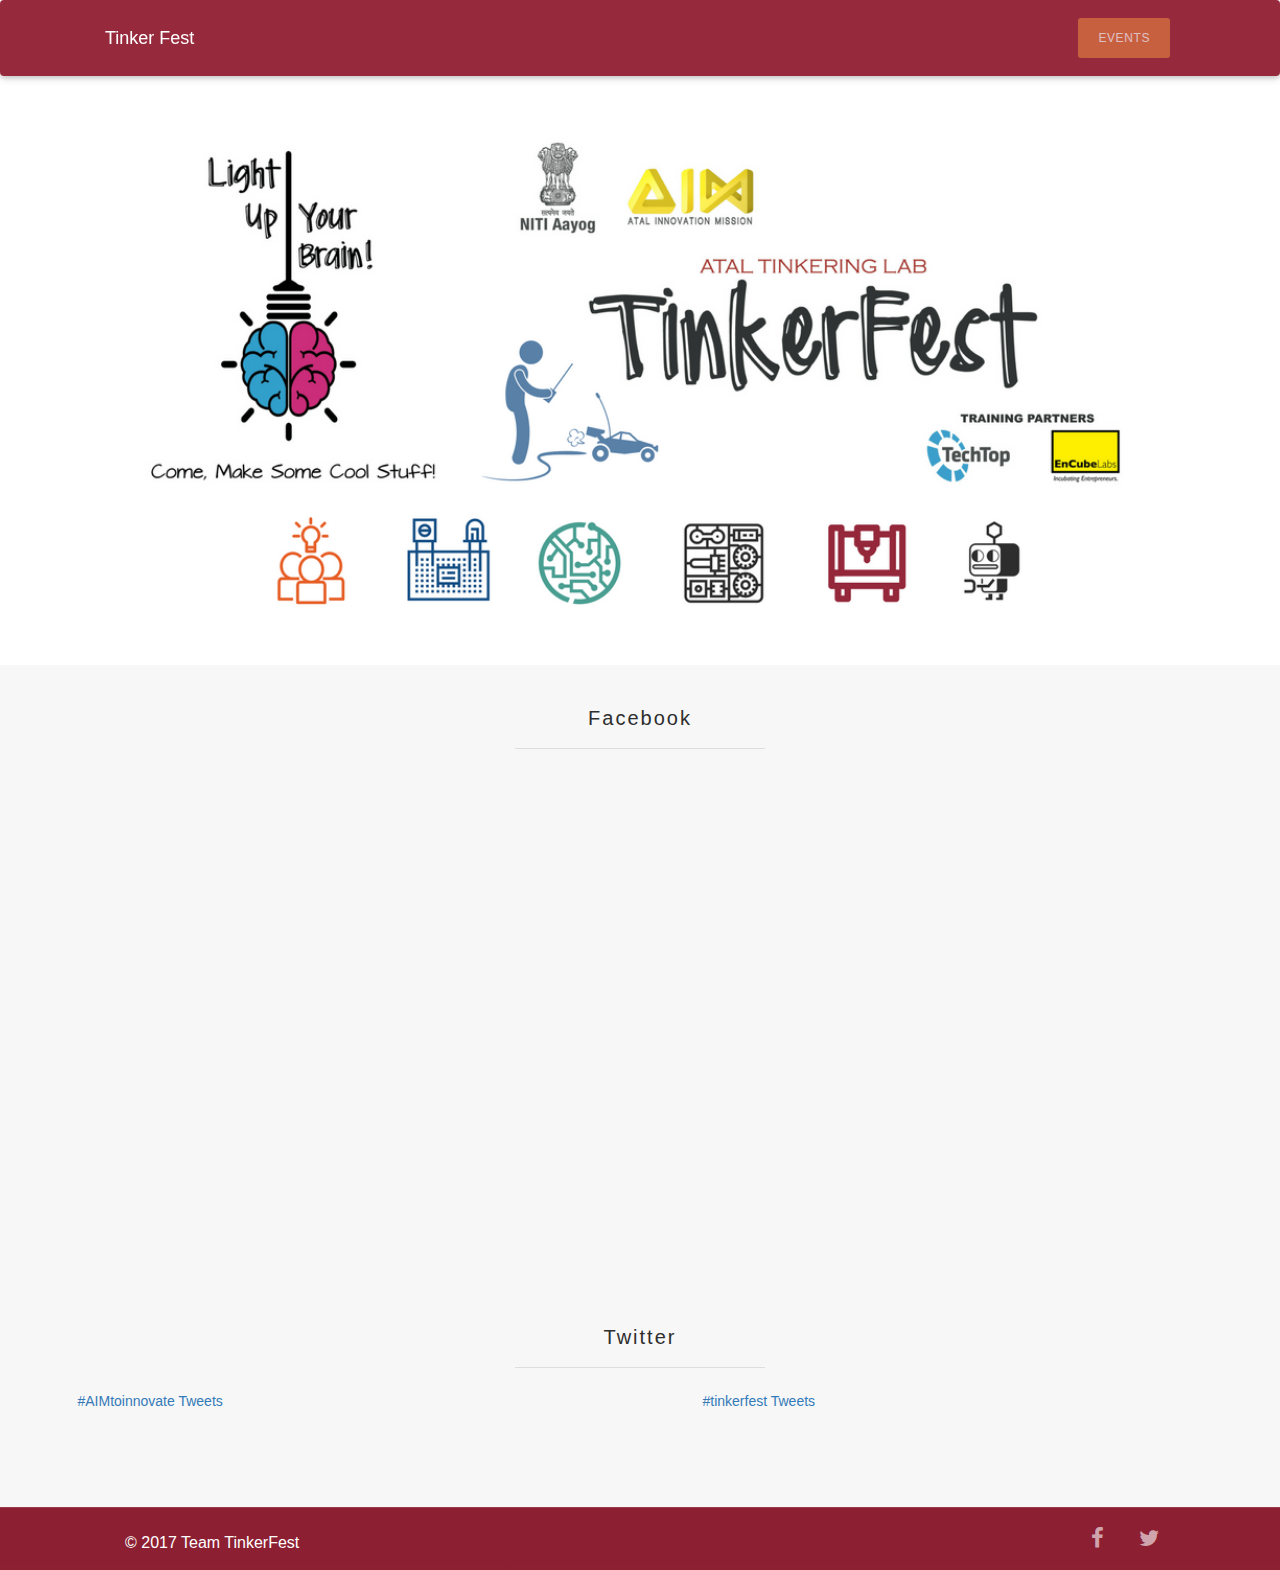
<file: index.html>
<!DOCTYPE html>
<html>

<head>
    <meta charset="utf-8">
    <title>Tinker Fest</title>
    <meta content="width=device-width, initial-scale=1" name="viewport">
    <meta content="Webflow" name="generator">
    <link rel="icon" href="image/favicon.ico" type="image/gif">
    <link rel="stylesheet" type="text/css" href="https://maxcdn.bootstrapcdn.com/bootstrap/3.3.7/css/bootstrap.min.css">
    <link rel="stylesheet" href="./css/tinkerfest.css" type="text/css">
    <link rel="stylesheet" type="text/css" href="https://maxcdn.bootstrapcdn.com/font-awesome/4.7.0/css/font-awesome.min.css">
</head>

<body>
    <div>
        <div class="navbar w-nav show-z-depth-1" data-animation="over-right" data-collapse="tiny" data-duration="400" data-ix="navbar">
            <div class="container">
                <div class="navbar-header">
                  <!-- <a type="button" class="navbar-toggle  w-nav-link hideOnMobile button w-button shake-me white-font m-5" data-toggle="collapse" href="/delhi" target="_blank">Register</a> -->
                  <a class="navbar-brand white-font">Tinker Fest</a>
                </div>

                <!-- Collect the nav links, forms, and other content for toggling -->
                <div class="collapse navbar-collapse" id="bs-example-navbar-collapse-1">
                  <div class="nav navbar-nav navbar-right">
                    <a class="nav-link w-nav-link button w-button shake-me white-font m-5 hideOnDesktop" href="/events" target="_blank">Events</a>
                  </div>
                </div>
            </div>
        </div>
        <div class="hero-section">
            <div class="hero-content container">
                <img src="./image/header.png" style="width: 1078px" class="img-responsive m-t-30">
            </div>
        </div>
        <div class="bottom-padding main-section" id="posts">
            <div class="container-fluid">
                <div class="section-heading">
                    <h2 class="section-title">Facebook</h2>
                    <div class="med-divider"></div>
                </div>
                <div class="w-dyn-list">
                    <div class="w-clearfix w-dyn-items w-row">
                        <div class="featuredthumbnail w-col w-col-4 w-dyn-item">
                            <a class="featured-wrapper w-inline-block" align="center">
                                <iframe src="https://www.facebook.com/plugins/page.php?href=https%3A%2F%2Fwww.facebook.com%2FNITIAayog%2F&tabs=timeline&width=350&height=500&small_header=false&adapt_container_width=true&hide_cover=false&show_facepile=true&appId=124569208145013" width="350" height="500" style="border:none;" scrolling="no" frameborder="0" allowTransparency="true"></iframe>
                            </a>
                        </div>
                        <div class="featuredthumbnail w-col w-col-4 w-dyn-item">
                            <a class="featured-wrapper w-inline-block" align="center">
                                <iframe src="https://www.facebook.com/plugins/page.php?href=https%3A%2F%2Fwww.facebook.com%2Ftechtopindia%2F&tabs=timeline&width=350&height=500&small_header=false&adapt_container_width=true&hide_cover=false&show_facepile=true&appId=124569208145013" width="350" height="500" style="border:none;" scrolling="no" frameborder="0" allowTransparency="true"></iframe>
                            </a>
                        </div>
                        <div class="featuredthumbnail w-col w-col-4 w-dyn-item">
                            <a class="featured-wrapper w-inline-block" align="center">
                                <iframe src="https://www.facebook.com/plugins/page.php?href=https%3A%2F%2Fwww.facebook.com%2FEnCubeLab%2F&tabs=timeline&width=350&height=500&small_header=false&adapt_container_width=true&hide_cover=false&show_facepile=true&appId=124569208145013" width="350" height="500" style="border:none;" scrolling="no" frameborder="0" allowTransparency="true"></iframe>
                            </a>
                        </div>
                    </div>
                </div>
            </div>
            <div class="container-fluid">
                <div class="section-heading">
                    <h2 class="section-title">Twitter</h2>
                    <div class="med-divider"></div>
                </div>
                <div class="w-dyn-list">
                    <div class="w-clearfix w-dyn-items w-row">
                        <div class="featuredthumbnail w-col w-col-6 w-dyn-item p-lr-5p">
                            <a class="featured-wrapper w-inline-block" align="center" data-ix="featured-wrapper" href="http://template-escape.webflow.io/blog/from-top-down">
                                <a class="twitter-timeline"  href="https://twitter.com/hashtag/AIMtoinnovate" data-widget-id="883616035626139648">#AIMtoinnovate Tweets</a>
                                <script>!function(d,s,id){var js,fjs=d.getElementsByTagName(s)[0],p=/^http:/.test(d.location)?'http':'https';if(!d.getElementById(id)){js=d.createElement(s);js.id=id;js.src=p+"://platform.twitter.com/widgets.js";fjs.parentNode.insertBefore(js,fjs);}}(document,"script","twitter-wjs");</script>
          
                            </a>
                        </div>
                        <div class="featuredthumbnail w-col w-col-6 w-dyn-item p-lr-5p">
                            <a class="featured-wrapper w-inline-block" align="center" data-ix="featured-wrapper" href="http://template-escape.webflow.io/blog/from-top-down">
                                <a class="twitter-timeline"  href="https://twitter.com/hashtag/tinkerfest" data-widget-id="883783010553823232">#tinkerfest Tweets</a>
                                <script>!function(d,s,id){var js,fjs=d.getElementsByTagName(s)[0],p=/^http:/.test(d.location)?'http':'https';if(!d.getElementById(id)){js=d.createElement(s);js.id=id;js.src=p+"://platform.twitter.com/widgets.js";fjs.parentNode.insertBefore(js,fjs);}}(document,"script","twitter-wjs");</script>
          
                            </a>
                        </div>
                    </div>
                </div>
            </div>
        </div>
        <div class="dark main-section">
            <div class="footer-section">
                <div class="container">
                    <div class="w-row">
                        <div class="w-col w-col-4 w-col-small-4">
                            <a class="footer-logo w-inline-block">
                                © 2017 Team TinkerFest
                            </a>
                        </div>
                        <div class="footer-links w-col w-col-8 w-col-small-8">
                        <ul class="list-inline text-center fl-r">
                            <li>
                                <a class="footer-link" href="https://www.facebook.com/techtopindia" target="_blank">
                                    <i class="fa fa-facebook" aria-hidden="true"></i>
                                </a>
                            </li>
                            <li>
                                <a class="footer-link" href="https://twitter.com/techtopindia" target="_blank">
                                    <i class="fa fa-twitter" aria-hidden="true"></i>
                                </a>
                            </li>
                        </ul>
                        </div>
                    </div>
                </div>
            </div>
        </div>
    </div>
    <script src="https://cdnjs.cloudflare.com/ajax/libs/jquery/3.2.1/jquery.min.js" type="text/javascript"></script>
    <script>
	  (function(i,s,o,g,r,a,m){i['GoogleAnalyticsObject']=r;i[r]=i[r]||function(){
	  (i[r].q=i[r].q||[]).push(arguments)},i[r].l=1*new Date();a=s.createElement(o),
	  m=s.getElementsByTagName(o)[0];a.async=1;a.src=g;m.parentNode.insertBefore(a,m)
	  })(window,document,'script','https://www.google-analytics.com/analytics.js','ga');

	  ga('create', 'UA-102346223-1', 'auto');
	  ga('send', 'pageview');

	</script>
</body>

</html>
</file>
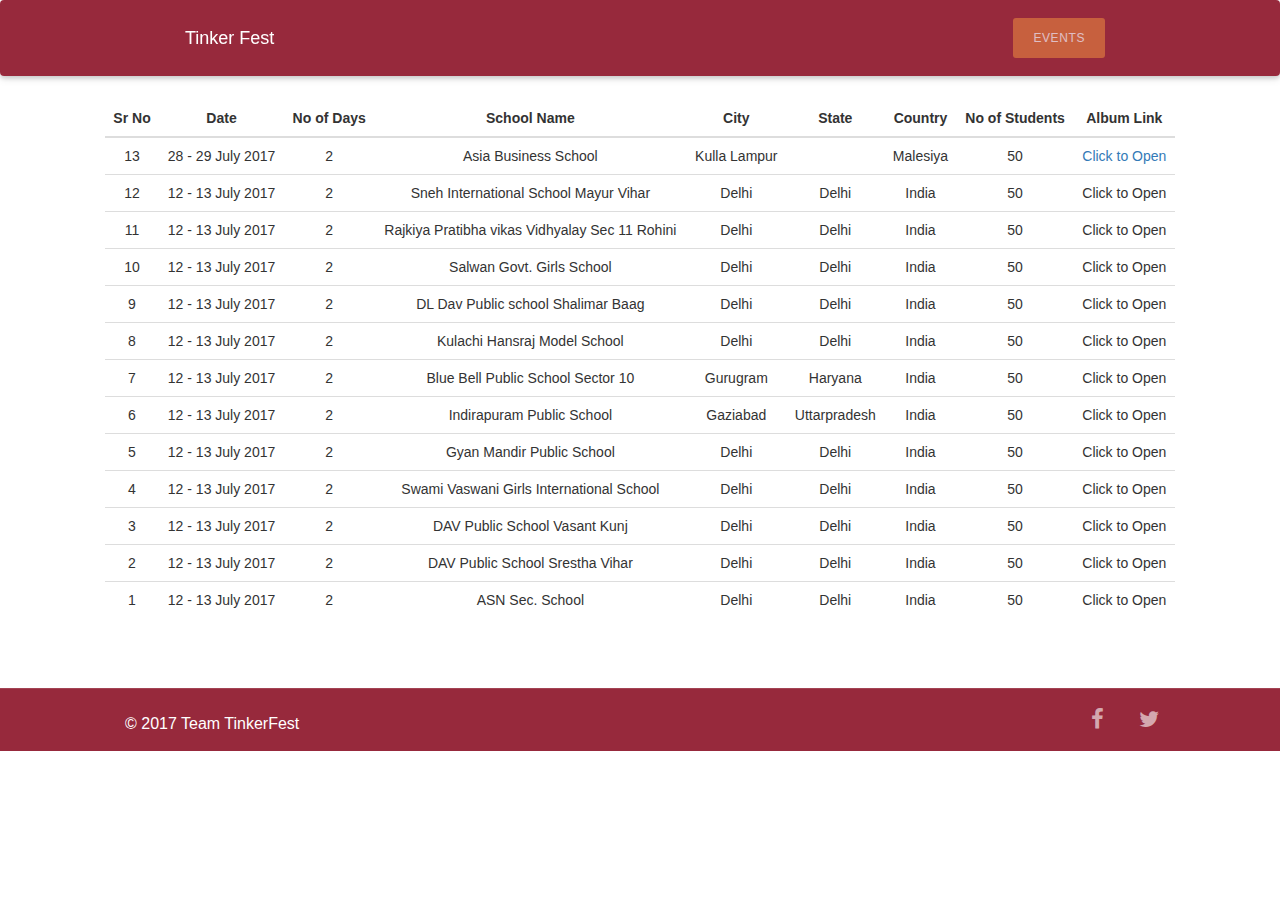
<file: events.html>
<!DOCTYPE html>
<html>

<head>
    <meta charset="utf-8">
    <title>Events | Tinker Fest</title>
    <meta content="width=device-width, initial-scale=1" name="viewport">
    <meta content="Webflow" name="generator">
    <link rel="icon" href="image/favicon.ico" type="image/gif">
    <link rel="stylesheet" type="text/css" href="https://maxcdn.bootstrapcdn.com/bootstrap/3.3.7/css/bootstrap.min.css">
    <link rel="stylesheet" href="./css/tinkerfest.css" type="text/css">
    <link rel="stylesheet" type="text/css" href="https://maxcdn.bootstrapcdn.com/font-awesome/4.7.0/css/font-awesome.min.css">
</head>

<body>
        <div class="navbar w-nav show-z-depth-1" data-animation="over-right" data-collapse="tiny" data-duration="400" data-ix="navbar">
            <div class="w-container">
                <div class="navbar-header">
                  <!-- <a type="button" class="navbar-toggle  w-nav-link hideOnMobile button w-button shake-me white-font m-5" data-toggle="collapse" href="/delhi" target="_blank">Register</a> -->
                  <a class="navbar-brand white-font">Tinker Fest</a>
                </div>

                <!-- Collect the nav links, forms, and other content for toggling -->
                <div class="collapse navbar-collapse" id="bs-example-navbar-collapse-1">
                  <div class="nav navbar-nav navbar-right">
                    <a class="nav-link w-nav-link button w-button shake-me white-font m-5 hideOnDesktop" href="/events" target="_blank">Events</a>
                  </div>
                </div>
            </div>
        </div>
        
        <div class="container" style="margin-top: 100px; margin-bottom: 50px;">
            <table class="table table-responsive">
                <thead>
                    <tr>
                        <th>Sr No</th>
                        <th>Date</th>
                        <th>No of Days</th>
                        <th>School Name</th>
                        <th>City</th>
                        <th>State</th>
                        <th>Country</th>
                        <th>No of Students</th>
                        <th>Album Link</th>
                    </tr>
                </thead>
                <tbody>
                    <tr>
                        <td>13</td>
                        <td>28 - 29 July 2017</td>
                        <td>2</td>
                        <td>Asia Business School</td>
                        <td>Kulla Lampur</td>
                        <td></td>
                        <td>Malesiya</td>
                        <td>50</td>
                        <td><a href="https://photos.app.goo.gl/aP3a15piUwX2hMBv1">Click to Open</a></td>
                    </tr>
                    <tr>
                        <td>12</td>
                        <td>12 - 13 July 2017</td>
                        <td>2</td>
                        <td>Sneh International School Mayur Vihar</td>
                        <td>Delhi</td>
                        <td>Delhi</td>
                        <td>India</td>
                        <td>50</td>
                        <td>Click to Open</td>
                    </tr>
                    <tr>
                        <td>11</td>
                        <td>12 - 13 July 2017</td>
                        <td>2</td>
                        <td>Rajkiya Pratibha vikas Vidhyalay Sec 11 Rohini</td>
                        <td>Delhi</td>
                        <td>Delhi</td>
                        <td>India</td>
                        <td>50</td>
                        <td>Click to Open</td>
                    </tr>
                    <tr>
                        <td>10</td>
                        <td>12 - 13 July 2017</td>
                        <td>2</td>
                        <td>Salwan Govt. Girls School</td>
                        <td>Delhi</td>
                        <td>Delhi</td>
                        <td>India</td>
                        <td>50</td>
                        <td>Click to Open</td>
                    </tr>
                    <tr>
                        <td>9</td>
                        <td>12 - 13 July 2017</td>
                        <td>2</td>
                        <td>DL Dav Public school Shalimar Baag</td>
                        <td>Delhi</td>
                        <td>Delhi</td>
                        <td>India</td>
                        <td>50</td>
                        <td>Click to Open</td>
                    </tr>
                    <tr>
                        <td>8</td>
                        <td>12 - 13 July 2017</td>
                        <td>2</td>
                        <td>Kulachi Hansraj Model School</td>
                        <td>Delhi</td>
                        <td>Delhi</td>
                        <td>India</td>
                        <td>50</td>
                        <td>Click to Open</td>
                    </tr>
                    <tr>
                        <td>7</td>
                        <td>12 - 13 July 2017</td>
                        <td>2</td>
                        <td>Blue Bell Public School Sector 10</td>
                        <td>Gurugram</td>
                        <td>Haryana</td>
                        <td>India</td>
                        <td>50</td>
                        <td>Click to Open</td>
                    </tr>
                    <tr>
                        <td>6</td>
                        <td>12 - 13 July 2017</td>
                        <td>2</td>
                        <td>Indirapuram Public School</td>
                        <td>Gaziabad</td>
                        <td>Uttarpradesh</td>
                        <td>India</td>
                        <td>50</td>
                        <td>Click to Open</td>
                    </tr>
                    <tr>
                        <td>5</td>
                        <td>12 - 13 July 2017</td>
                        <td>2</td>
                        <td>Gyan Mandir Public School</td>
                        <td>Delhi</td>
                        <td>Delhi</td>
                        <td>India</td>
                        <td>50</td>
                        <td>Click to Open</td>
                    </tr>
                    <tr>
                        <td>4</td>
                        <td>12 - 13 July 2017</td>
                        <td>2</td>
                        <td>Swami Vaswani Girls International School</td>
                        <td>Delhi</td>
                        <td>Delhi</td>
                        <td>India</td>
                        <td>50</td>
                        <td>Click to Open</td>
                    </tr>
                    <tr>
                        <td>3</td>
                        <td>12 - 13 July 2017</td>
                        <td>2</td>
                        <td>DAV Public School Vasant Kunj</td>
                        <td>Delhi</td>
                        <td>Delhi</td>
                        <td>India</td>
                        <td>50</td>
                        <td>Click to Open</td>
                    </tr>
                    <tr>
                        <td>2</td>
                        <td>12 - 13 July 2017</td>
                        <td>2</td>
                        <td>DAV Public School Srestha Vihar</td>
                        <td>Delhi</td>
                        <td>Delhi</td>
                        <td>India</td>
                        <td>50</td>
                        <td>Click to Open</td>
                    </tr>
                    <tr>
                        <td>1</td>
                        <td>12 - 13 July 2017</td>
                        <td>2</td>
                        <td>ASN Sec. School</td>
                        <td>Delhi</td>
                        <td>Delhi</td>
                        <td>India</td>
                        <td>50</td>
                        <td>Click to Open</td>
                    </tr>
                </tbody>
            </table>
        </div>

        
            <div class="footer-section">
                <div class="container">
                    <div class="w-row">
                        <div class="w-col w-col-4 w-col-small-4">
                            <a class="footer-logo w-inline-block">
                                © 2017 Team TinkerFest
                            </a>
                        </div>
                        <div class="footer-links w-col w-col-8 w-col-small-8">
                        <ul class="list-inline text-center fl-r">
                            <li>
                                <a class="footer-link" href="https://www.facebook.com/techtopindia" target="_blank">
                                    <i class="fa fa-facebook" aria-hidden="true"></i>
                                </a>
                            </li>
                            <li>
                                <a class="footer-link" href="https://twitter.com/techtopindia" target="_blank">
                                    <i class="fa fa-twitter" aria-hidden="true"></i>
                                </a>
                            </li>
                        </ul>
                        </div>
                    </div>
                </div>
            </div>
        
           
    <script src="https://cdnjs.cloudflare.com/ajax/libs/jquery/3.2.1/jquery.min.js" type="text/javascript"></script>
    <script>
	  (function(i,s,o,g,r,a,m){i['GoogleAnalyticsObject']=r;i[r]=i[r]||function(){
	  (i[r].q=i[r].q||[]).push(arguments)},i[r].l=1*new Date();a=s.createElement(o),
	  m=s.getElementsByTagName(o)[0];a.async=1;a.src=g;m.parentNode.insertBefore(a,m)
	  })(window,document,'script','https://www.google-analytics.com/analytics.js','ga');
	  ga('create', 'UA-102346223-1', 'auto');
	  ga('send', 'pageview');
	</script>
</body>

</html>
</file>
<file: css/tinkerfest.css>
/* Generated on: Mon Sep 12 2016 07:03:31 GMT+0000 (UTC) */
/* ==========================================================================
   normalize.css v3.0.3 | MIT License | github.com/necolas/normalize.css 
   ========================================================================== */
/*! normalize.css v3.0.3 | MIT License | github.com/necolas/normalize.css */html{font-family:sans-serif;-ms-text-size-adjust:100%;-webkit-text-size-adjust:100%}body{margin:0}article,aside,details,figcaption,figure,footer,header,hgroup,main,menu,nav,section,summary{display:block}audio,canvas,progress,video{display:inline-block;vertical-align:baseline}audio:not([controls]){display:none;height:0}[hidden],template{display:none}a{background-color:transparent}a:active,a:hover{outline:0}abbr[title]{border-bottom:1px dotted}b,strong{font-weight:bold}dfn{font-style:italic}h1{font-size:2em;margin:.67em 0}mark{background:#ff0;color:#000}small{font-size:80%}sub,sup{font-size:75%;line-height:0;position:relative;vertical-align:baseline}sup{top:-0.5em}sub{bottom:-0.25em}img{border:0}svg:not(:root){overflow:hidden}figure{margin:1em 40px}hr{box-sizing:content-box;height:0}pre{overflow:auto}code,kbd,pre,samp{font-family:monospace,monospace;font-size:1em}button,input,optgroup,select,textarea{color:inherit;font:inherit;margin:0}button{overflow:visible}button,select{text-transform:none}button,html input[type="button"],input[type="reset"]{-webkit-appearance:button;cursor:pointer}button[disabled],html input[disabled]{cursor:default}button::-moz-focus-inner,input::-moz-focus-inner{border:0;padding:0}input{line-height:normal}input[type="checkbox"],input[type="radio"]{box-sizing:border-box;padding:0}input[type="number"]::-webkit-inner-spin-button,input[type="number"]::-webkit-outer-spin-button{height:auto}input[type="search"]{-webkit-appearance:textfield;box-sizing:content-box}input[type="search"]::-webkit-search-cancel-button,input[type="search"]::-webkit-search-decoration{-webkit-appearance:none}fieldset{border:1px solid #c0c0c0;margin:0 2px;padding:.35em .625em .75em}legend{border:0;padding:0}textarea{overflow:auto}optgroup{font-weight:bold}table{border-collapse:collapse;border-spacing:0}td,th{padding:0}

/* ==========================================================================
   Start of base Webflow CSS - If you're looking for some ultra-clean CSS, skip the boilerplate and see the unminified code below.
   ========================================================================== */
@font-face{font-family:'webflow-icons';src:url([data-uri]) format('truetype'),url([data-uri]) format('woff');font-weight:normal;font-style:normal}[class^="w-icon-"],[class*=" w-icon-"]{font-family:'webflow-icons';speak:none;font-style:normal;font-weight:normal;font-variant:normal;text-transform:none;line-height:1;-webkit-font-smoothing:antialiased;-moz-osx-font-smoothing:grayscale}.w-icon-slider-right:before{content:"\e600"}.w-icon-slider-left:before{content:"\e601"}.w-icon-nav-menu:before{content:"\e602"}.w-icon-arrow-down:before,.w-icon-dropdown-toggle:before{content:"\e603"}*{-webkit-box-sizing:border-box;-moz-box-sizing:border-box;box-sizing:border-box}html{height:100%}body{margin:0;background-color:#fff;font-family:Arial,sans-serif;font-size:14px;line-height:20px;color:#333}img{max-width:100%;vertical-align:middle;display:inline-block}html.w-mod-touch *{background-attachment:scroll !important}.w-block{display:block}.w-inline-block{max-width:100%;display:inline-block}.w-clearfix:before,.w-clearfix:after{content:" ";display:table}.w-clearfix:after{clear:both}.w-preserve-3d{transform-style:preserve-3d}.w-hidden{display:none}.w-button{display:inline-block;padding:9px 15px;background-color:#3898EC;color:white;border:0;line-height:inherit;text-decoration:none;cursor:pointer;border-radius:0}input.w-button{-webkit-appearance:button}html[data-w-dynpage] [data-w-cloak]{color:transparent !important}h1,h2,h3,h4,h5,h6{font-weight:bold;margin-bottom:10px}h1{font-size:38px;line-height:44px;margin-top:20px}h2{font-size:32px;line-height:36px;margin-top:20px}h3{font-size:24px;line-height:30px;margin-top:20px}h4{font-size:18px;line-height:24px;margin-top:10px}h5{font-size:14px;line-height:20px;margin-top:10px}h6{font-size:12px;line-height:18px;margin-top:10px}p{margin-top:0;margin-bottom:10px}a:focus{outline:0}blockquote{margin:0 0 10px 0;padding:10px 20px;border-left:5px solid #E2E2E2;font-size:18px;line-height:22px}figure{margin:0;margin-bottom:10px}figcaption{margin-top:5px;text-align:center}ul,ol{margin-top:0;margin-bottom:10px;padding-left:40px}.w-list-unstyled{padding-left:0;list-style:none}.w-embed:before,.w-embed:after{content:" ";display:table}.w-embed:after{clear:both}.w-video{width:100%;position:relative;padding:0}.w-video iframe,.w-video object,.w-video embed{position:absolute;top:0;left:0;width:100%;height:100%}fieldset{padding:0;margin:0;border:0}button,html input[type="button"],input[type="reset"]{border:0;cursor:pointer;-webkit-appearance:button}.w-form{margin:0 0 15px}.w-form-done{display:none;padding:20px;text-align:center;background-color:#dddddd}.w-form-fail{display:none;margin-top:10px;padding:10px;background-color:#ffdede}label{display:block;margin-bottom:5px;font-weight:bold}.w-input,.w-select{display:block;width:100%;height:38px;padding:8px 12px;margin-bottom:10px;font-size:14px;line-height:1.42857143;color:#333333;vertical-align:middle;background-color:#ffffff;border:1px solid #cccccc}.w-input:-moz-placeholder,.w-select:-moz-placeholder{color:#999}.w-input::-moz-placeholder,.w-select::-moz-placeholder{color:#999;opacity:1}.w-input:-ms-input-placeholder,.w-select:-ms-input-placeholder{color:#999}.w-input::-webkit-input-placeholder,.w-select::-webkit-input-placeholder{color:#999}.w-input:focus,.w-select:focus{border-color:#3898EC;outline:0}.w-input[disabled],.w-select[disabled],.w-input[readonly],.w-select[readonly],fieldset[disabled] .w-input,fieldset[disabled] .w-select{cursor:not-allowed;background-color:#eeeeee}textarea.w-input,textarea.w-select{height:auto}.w-select{background-image:-webkit-linear-gradient(white 0, #f3f3f3 100%);background-image:linear-gradient(white 0, #f3f3f3 100%)}.w-select[multiple]{height:auto}.w-form-label{display:inline-block;cursor:pointer;font-weight:normal;margin-bottom:0}.w-checkbox,.w-radio{display:block;margin-bottom:5px;padding-left:20px}.w-checkbox:before,.w-radio:before,.w-checkbox:after,.w-radio:after{content:" ";display:table}.w-checkbox:after,.w-radio:after{clear:both}.w-checkbox-input,.w-radio-input{margin:4px 0 0;margin-top:1px \9;line-height:normal;float:left;margin-left:-20px}.w-radio-input{margin-top:3px}.w-container{margin-left:auto;margin-right:auto;max-width:940px}.w-container:before,.w-container:after{content:" ";display:table}.w-container:after{clear:both}.w-container .w-row{margin-left:-10px;margin-right:-10px}.w-row:before,.w-row:after{content:" ";display:table}.w-row:after{clear:both}.w-row .w-row{margin-left:0;margin-right:0}.w-col{position:relative;float:left;width:100%;min-height:1px;padding-left:10px;padding-right:10px}.w-col .w-col{padding-left:0;padding-right:0}.w-col-1{width:8.33333333%}.w-col-2{width:16.66666667%}.w-col-3{width:25%}.w-col-4{width:33.33333333%}.w-col-5{width:41.66666667%}.w-col-6{width:50%}.w-col-7{width:58.33333333%}.w-col-8{width:66.66666667%}.w-col-9{width:75%}.w-col-10{width:83.33333333%}.w-col-11{width:91.66666667%}.w-col-12{width:100%}.w-hidden-main{display:none !important}@media screen and (max-width:991px){.w-container{max-width:728px}.w-hidden-main{display:inherit !important}.w-hidden-medium{display:none !important}.w-col-medium-1{width:8.33333333%}.w-col-medium-2{width:16.66666667%}.w-col-medium-3{width:25%}.w-col-medium-4{width:33.33333333%}.w-col-medium-5{width:41.66666667%}.w-col-medium-6{width:50%}.w-col-medium-7{width:58.33333333%}.w-col-medium-8{width:66.66666667%}.w-col-medium-9{width:75%}.w-col-medium-10{width:83.33333333%}.w-col-medium-11{width:91.66666667%}.w-col-medium-12{width:100%}.w-col-stack{width:100%;left:auto;right:auto}}@media screen and (max-width:767px){.w-hidden-main{display:inherit !important}.w-hidden-medium{display:inherit !important}.w-hidden-small{display:none !important}.w-row,.w-container .w-row{margin-left:0;margin-right:0}.w-col{width:100%;left:auto;right:auto}.w-col-small-1{width:8.33333333%}.w-col-small-2{width:16.66666667%}.w-col-small-3{width:25%}.w-col-small-4{width:33.33333333%}.w-col-small-5{width:41.66666667%}.w-col-small-6{width:50%}.w-col-small-7{width:58.33333333%}.w-col-small-8{width:66.66666667%}.w-col-small-9{width:75%}.w-col-small-10{width:83.33333333%}.w-col-small-11{width:91.66666667%}.w-col-small-12{width:100%}}@media screen and (max-width:479px){.w-container{max-width:none}.w-hidden-main{display:inherit !important}.w-hidden-medium{display:inherit !important}.w-hidden-small{display:inherit !important}.w-hidden-tiny{display:none !important}.w-col{width:100%}.w-col-tiny-1{width:8.33333333%}.w-col-tiny-2{width:16.66666667%}.w-col-tiny-3{width:25%}.w-col-tiny-4{width:33.33333333%}.w-col-tiny-5{width:41.66666667%}.w-col-tiny-6{width:50%}.w-col-tiny-7{width:58.33333333%}.w-col-tiny-8{width:66.66666667%}.w-col-tiny-9{width:75%}.w-col-tiny-10{width:83.33333333%}.w-col-tiny-11{width:91.66666667%}.w-col-tiny-12{width:100%}}.w-widget{position:relative}.w-widget-map{width:100%;height:400px}.w-widget-map label{width:auto;display:inline}.w-widget-map img{max-width:inherit}.w-widget-map .gm-style-iw{width:90% !important;height:auto !important;top:7px !important;left:6% !important;display:inline;text-align:center;overflow:hidden}.w-widget-map .gm-style-iw+div{display:none}.w-widget-twitter{overflow:hidden}.w-widget-twitter-count-shim{display:inline-block;vertical-align:top;position:relative;width:28px;height:20px;text-align:center;background:white;border:#758696 solid 1px;border-radius:3px}.w-widget-twitter-count-shim *{pointer-events:none;-webkit-user-select:none;-moz-user-select:none;-ms-user-select:none;user-select:none}.w-widget-twitter-count-shim .w-widget-twitter-count-inner{position:relative;font-size:15px;line-height:12px;text-align:center;color:#999;font-family:serif}.w-widget-twitter-count-shim .w-widget-twitter-count-clear{position:relative;display:block}.w-widget-twitter-count-shim.w--large{width:36px;height:28px;margin-left:7px}.w-widget-twitter-count-shim.w--large .w-widget-twitter-count-inner{font-size:18px;line-height:18px}.w-widget-twitter-count-shim:not(.w--vertical){margin-left:5px;margin-right:8px}.w-widget-twitter-count-shim:not(.w--vertical).w--large{margin-left:6px}.w-widget-twitter-count-shim:not(.w--vertical):before,.w-widget-twitter-count-shim:not(.w--vertical):after{top:50%;left:0;border:solid transparent;content:" ";height:0;width:0;position:absolute;pointer-events:none}.w-widget-twitter-count-shim:not(.w--vertical):before{border-color:rgba(117,134,150,0);border-right-color:#5d6c7b;border-width:4px;margin-left:-9px;margin-top:-4px}.w-widget-twitter-count-shim:not(.w--vertical).w--large:before{border-width:5px;margin-left:-10px;margin-top:-5px}.w-widget-twitter-count-shim:not(.w--vertical):after{border-color:rgba(255,255,255,0);border-right-color:white;border-width:4px;margin-left:-8px;margin-top:-4px}.w-widget-twitter-count-shim:not(.w--vertical).w--large:after{border-width:5px;margin-left:-9px;margin-top:-5px}.w-widget-twitter-count-shim.w--vertical{width:61px;height:33px;margin-bottom:8px}.w-widget-twitter-count-shim.w--vertical:before,.w-widget-twitter-count-shim.w--vertical:after{top:100%;left:50%;border:solid transparent;content:" ";height:0;width:0;position:absolute;pointer-events:none}.w-widget-twitter-count-shim.w--vertical:before{border-color:rgba(117,134,150,0);border-top-color:#5d6c7b;border-width:5px;margin-left:-5px}.w-widget-twitter-count-shim.w--vertical:after{border-color:rgba(255,255,255,0);border-top-color:white;border-width:4px;margin-left:-4px}.w-widget-twitter-count-shim.w--vertical .w-widget-twitter-count-inner{font-size:18px;line-height:22px}.w-widget-twitter-count-shim.w--vertical.w--large{width:76px}.w-widget-gplus{overflow:hidden}.w-background-video{position:relative;overflow:hidden;height:500px;color:white}.w-background-video>video{background-size:cover;background-position:50% 50%;position:absolute;right:-100%;bottom:-100%;top:-100%;left:-100%;margin:auto;min-width:100%;min-height:100%;z-index:-100}.w-slider{position:relative;height:300px;text-align:center;background:#dddddd;clear:both;-webkit-tap-highlight-color:rgba(0,0,0,0);tap-highlight-color:rgba(0,0,0,0)}.w-slider-mask{position:relative;display:block;overflow:hidden;z-index:1;left:0;right:0;height:100%;white-space:nowrap}.w-slide{position:relative;display:inline-block;vertical-align:top;width:100%;height:100%;white-space:normal;text-align:left}.w-slider-nav{position:absolute;z-index:2;top:auto;right:0;bottom:0;left:0;margin:auto;padding-top:10px;height:40px;text-align:center;-webkit-tap-highlight-color:rgba(0,0,0,0);tap-highlight-color:rgba(0,0,0,0)}.w-slider-nav.w-round>div{border-radius:100%}.w-slider-nav.w-num>div{width:auto;height:auto;padding:.2em .5em;font-size:inherit;line-height:inherit}.w-slider-nav.w-shadow>div{box-shadow:0 0 3px rgba(51,51,51,0.4)}.w-slider-nav-invert{color:#fff}.w-slider-nav-invert>div{background-color:rgba(34,34,34,0.4)}.w-slider-nav-invert>div.w-active{background-color:#222}.w-slider-dot{position:relative;display:inline-block;width:1em;height:1em;background-color:rgba(255,255,255,0.4);cursor:pointer;margin:0 3px .5em;transition:background-color 100ms,color 100ms}.w-slider-dot.w-active{background-color:#fff}.w-slider-arrow-left,.w-slider-arrow-right{position:absolute;width:80px;top:0;right:0;bottom:0;left:0;margin:auto;cursor:pointer;overflow:hidden;color:white;font-size:40px;-webkit-tap-highlight-color:rgba(0,0,0,0);tap-highlight-color:rgba(0,0,0,0);-webkit-user-select:none;-moz-user-select:none;-ms-user-select:none;user-select:none}.w-slider-arrow-left [class^="w-icon-"],.w-slider-arrow-right [class^="w-icon-"],.w-slider-arrow-left [class*=" w-icon-"],.w-slider-arrow-right [class*=" w-icon-"]{position:absolute}.w-slider-arrow-left{z-index:3;right:auto}.w-slider-arrow-right{z-index:4;left:auto}.w-icon-slider-left,.w-icon-slider-right{top:0;right:0;bottom:0;left:0;margin:auto;width:1em;height:1em}.w-dropdown{display:inline-block;position:relative;text-align:left;margin-left:auto;margin-right:auto;z-index:900}.w-dropdown-btn,.w-dropdown-toggle,.w-dropdown-link{position:relative;vertical-align:top;text-decoration:none;color:#222222;padding:20px;text-align:left;margin-left:auto;margin-right:auto;white-space:nowrap}.w-dropdown-toggle{-webkit-user-select:none;-moz-user-select:none;-ms-user-select:none;user-select:none;display:inline-block;cursor:pointer;padding-right:40px}.w-dropdown-toggle:focus{outline:0}.w-icon-dropdown-toggle{position:absolute;top:0;right:0;bottom:0;margin:auto;margin-right:20px;width:1em;height:1em}.w-dropdown-list{position:absolute;background:#dddddd;display:none;min-width:100%}.w-dropdown-list.w--open{display:block}.w-dropdown-link{padding:10px 20px;display:block;color:#222222}.w-dropdown-link.w--current{color:#0082f3}.w-nav[data-collapse="all"] .w-dropdown,.w-nav[data-collapse="all"] .w-dropdown-toggle{display:block}.w-nav[data-collapse="all"] .w-dropdown-list{position:static}@media screen and (max-width:991px){.w-nav[data-collapse="medium"] .w-dropdown,.w-nav[data-collapse="medium"] .w-dropdown-toggle{display:block}.w-nav[data-collapse="medium"] .w-dropdown-list{position:static}}@media screen and (max-width:767px){.w-nav[data-collapse="small"] .w-dropdown,.w-nav[data-collapse="small"] .w-dropdown-toggle{display:block}.w-nav[data-collapse="small"] .w-dropdown-list{position:static}.w-nav-brand{padding-left:10px}}@media screen and (max-width:479px){.w-nav[data-collapse="tiny"] .w-dropdown,.w-nav[data-collapse="tiny"] .w-dropdown-toggle{display:block}.w-nav[data-collapse="tiny"] .w-dropdown-list{position:static}}.w-lightbox-backdrop{color:#000;cursor:auto;font-family:serif;font-size:medium;font-style:normal;font-variant:normal;font-weight:normal;letter-spacing:normal;line-height:normal;list-style:disc;text-align:start;text-indent:0;text-shadow:none;text-transform:none;visibility:visible;white-space:normal;word-break:normal;word-spacing:normal;word-wrap:normal;position:fixed;top:0;right:0;bottom:0;left:0;color:#fff;font-family:"Helvetica Neue",Helvetica,Ubuntu,"Segoe UI",Verdana,sans-serif;font-size:17px;line-height:1.2;font-weight:300;text-align:center;background:rgba(0,0,0,0.9);z-index:2000;outline:0;opacity:0;-webkit-user-select:none;-moz-user-select:none;-ms-user-select:none;-webkit-tap-highlight-color:transparent;-webkit-transform:translate(0, 0)}.w-lightbox-backdrop,.w-lightbox-container{height:100%;overflow:auto;-webkit-overflow-scrolling:touch}.w-lightbox-content{position:relative;height:100vh;overflow:hidden}.w-lightbox-view{position:absolute;width:100vw;height:100vh;opacity:0}.w-lightbox-view:before{content:"";height:100vh}.w-lightbox-group,.w-lightbox-group .w-lightbox-view,.w-lightbox-group .w-lightbox-view:before{height:86vh}.w-lightbox-frame,.w-lightbox-view:before{display:inline-block;vertical-align:middle}.w-lightbox-figure{position:relative;margin:0}.w-lightbox-group .w-lightbox-figure{cursor:pointer}.w-lightbox-img{width:auto;height:auto;max-width:none}.w-lightbox-image{display:block;float:none;max-width:100vw;max-height:100vh}.w-lightbox-group .w-lightbox-image{max-height:86vh}.w-lightbox-caption{position:absolute;right:0;bottom:0;left:0;padding:.5em 1em;background:rgba(0,0,0,0.4);text-align:left;text-overflow:ellipsis;white-space:nowrap;overflow:hidden}.w-lightbox-embed{position:absolute;top:0;right:0;bottom:0;left:0;width:100%;height:100%}.w-lightbox-control{position:absolute;top:0;width:4em;background-size:24px;background-repeat:no-repeat;background-position:center;cursor:pointer;-webkit-transition:all .3s;transition:all .3s}.w-lightbox-left{display:none;bottom:0;left:0;background-image:url("[data-uri]")}.w-lightbox-right{display:none;right:0;bottom:0;background-image:url("[data-uri]")}.w-lightbox-close{right:0;height:2.6em;background-image:url("[data-uri]");background-size:18px}.w-lightbox-strip{padding:0 1vh;line-height:0;white-space:nowrap;overflow-x:auto;overflow-y:hidden}.w-lightbox-item{display:inline-block;width:10vh;padding:2vh 1vh;box-sizing:content-box;cursor:pointer;-webkit-transform:translate3d(0, 0, 0)}.w-lightbox-active{opacity:.3}.w-lightbox-thumbnail{position:relative;height:10vh;background:#222;overflow:hidden}.w-lightbox-thumbnail-image{position:absolute;top:0;left:0}.w-lightbox-thumbnail .w-lightbox-tall{top:50%;width:100%;-webkit-transform:translate(0, -50%);-ms-transform:translate(0, -50%);transform:translate(0, -50%)}.w-lightbox-thumbnail .w-lightbox-wide{left:50%;height:100%;-webkit-transform:translate(-50%, 0);-ms-transform:translate(-50%, 0);transform:translate(-50%, 0)}.w-lightbox-spinner{position:absolute;top:50%;left:50%;box-sizing:border-box;width:40px;height:40px;margin-top:-20px;margin-left:-20px;border:5px solid rgba(0,0,0,0.4);border-radius:50%;-webkit-animation:spin .8s infinite linear;animation:spin .8s infinite linear}.w-lightbox-spinner:after{content:"";position:absolute;top:-4px;right:-4px;bottom:-4px;left:-4px;border:3px solid transparent;border-bottom-color:#fff;border-radius:50%}.w-lightbox-hide{display:none}.w-lightbox-noscroll{overflow:hidden}@media (min-width:768px){.w-lightbox-content{height:96vh;margin-top:2vh}.w-lightbox-view,.w-lightbox-view:before{height:96vh}.w-lightbox-group,.w-lightbox-group .w-lightbox-view,.w-lightbox-group .w-lightbox-view:before{height:84vh}.w-lightbox-image{max-width:96vw;max-height:96vh}.w-lightbox-group .w-lightbox-image{max-width:82.3vw;max-height:84vh}.w-lightbox-left,.w-lightbox-right{display:block;opacity:.5}.w-lightbox-close{opacity:.8}.w-lightbox-control:hover{opacity:1}}.w-lightbox-inactive,.w-lightbox-inactive:hover{opacity:0}.w-richtext:before,.w-richtext:after{content:" ";display:table}.w-richtext:after{clear:both}.w-richtext ol,.w-richtext ul{overflow:hidden}.w-richtext .w-richtext-figure-selected[data-rt-type="video"] div:before{outline:2px solid #2895f7}.w-richtext .w-richtext-figure-selected[data-rt-type="image"] div{outline:2px solid #2895f7}.w-richtext figure[data-rt-type="video"]>div:before{content:'';position:absolute;display:none;left:0;top:0;right:0;bottom:0;z-index:1}.w-richtext figure{position:relative;max-width:60%}.w-richtext figure>div:before,.w-richtext figure img{cursor:default !important}.w-richtext figure img{width:100%}.w-richtext figure figcaption.w-richtext-figcaption-placeholder{opacity:.6}.w-richtext figure div{font-size:0;color:transparent}.w-richtext figure[data-rt-type="image"]{display:table}.w-richtext figure[data-rt-type="image"]>div{display:inline-block}.w-richtext figure[data-rt-type="image"]>figcaption{display:table-caption;caption-side:bottom}.w-richtext figure[data-rt-type="video"]{width:60%;height:0}.w-richtext figure[data-rt-type="video"] iframe{position:absolute;top:0;left:0;width:100%;height:100%}.w-richtext figure[data-rt-type="video"]>div{width:100%}.w-richtext figure.w-richtext-align-center{margin-right:auto;margin-left:auto;clear:both}.w-richtext figure.w-richtext-align-center[data-rt-type="image"]>div{max-width:100%}.w-richtext figure.w-richtext-align-normal{clear:both}.w-richtext figure.w-richtext-align-fullwidth{width:100%;text-align:center;clear:both;display:block;margin-right:auto;margin-left:auto}.w-richtext figure.w-richtext-align-fullwidth>div{display:inline-block;padding-bottom:inherit}.w-richtext figure.w-richtext-align-fullwidth>figcaption{display:block}.w-richtext figure.w-richtext-align-floatleft{float:left;margin-right:15px;clear:none}.w-richtext figure.w-richtext-align-floatright{float:right;margin-left:15px;clear:none}.w-nav{position:relative;background:#dddddd;z-index:1000}.w-nav:before,.w-nav:after{content:" ";display:table}.w-nav:after{clear:both}.w-nav-brand{position:relative;float:left;text-decoration:none;color:#333333}.w-nav-link{position:relative;display:inline-block;vertical-align:top;text-decoration:none;color:#222222;padding:20px;text-align:left;margin-left:auto;margin-right:auto}.w-nav-link.w--current{color:#0082f3}.w-nav-menu{position:relative;float:right}.w--nav-menu-open{display:block !important;position:absolute;top:100%;left:0;right:0;background:#C8C8C8;text-align:center;overflow:visible;min-width:200px}.w--nav-link-open{display:block;position:relative}.w-nav-overlay{position:absolute;overflow:hidden;display:none;top:100%;left:0;right:0;width:100%}.w-nav-overlay .w--nav-menu-open{top:0}.w-nav[data-animation="over-left"] .w-nav-overlay{width:auto}.w-nav[data-animation="over-left"] .w-nav-overlay,.w-nav[data-animation="over-left"] .w--nav-menu-open{right:auto;z-index:1;top:0}.w-nav[data-animation="over-right"] .w-nav-overlay{width:auto}.w-nav[data-animation="over-right"] .w-nav-overlay,.w-nav[data-animation="over-right"] .w--nav-menu-open{left:auto;z-index:1;top:0}.w-nav-button{position:relative;float:right;padding:18px;font-size:24px;display:none;cursor:pointer;-webkit-tap-highlight-color:rgba(0,0,0,0);tap-highlight-color:rgba(0,0,0,0);-webkit-user-select:none;-moz-user-select:none;-ms-user-select:none;user-select:none}.w-nav-button.w--open{background-color:#C8C8C8;color:white}.w-nav[data-collapse="all"] .w-nav-menu{display:none}.w-nav[data-collapse="all"] .w-nav-button{display:block}@media screen and (max-width:991px){.w-nav[data-collapse="medium"] .w-nav-menu{display:none}.w-nav[data-collapse="medium"] .w-nav-button{display:block}}@media screen and (max-width:767px){.w-nav[data-collapse="small"] .w-nav-menu{display:none}.w-nav[data-collapse="small"] .w-nav-button{display:block}.w-nav-brand{padding-left:10px}}@media screen and (max-width:479px){.w-nav[data-collapse="tiny"] .w-nav-menu{display:none}.w-nav[data-collapse="tiny"] .w-nav-button{display:block}}.w-tabs{position:relative}.w-tabs:before,.w-tabs:after{content:" ";display:table}.w-tabs:after{clear:both}.w-tab-menu{position:relative}.w-tab-link{position:relative;display:inline-block;vertical-align:top;text-decoration:none;padding:9px 30px;text-align:left;cursor:pointer;color:#222222;background-color:#dddddd}.w-tab-link.w--current{background-color:#C8C8C8}.w-tab-content{position:relative;display:block;overflow:hidden}.w-tab-pane{position:relative;display:none}.w--tab-active{display:block}@media screen and (max-width:479px){.w-tab-link{display:block}}.w-ix-emptyfix:after{content:""}@keyframes spin{0%{transform:rotate(0deg)}100%{transform:rotate(360deg)}}.w-dyn-empty{padding:10px;background-color:#dddddd}.w-condition-invisible{display:none !important}

/* ==========================================================================
   Start of custom Webflow CSS
   ========================================================================== */
body {
  font-family: Lora, sans-serif;
  color: #333;
  font-size: 14px;
  line-height: 20px;
}

h1 {
  margin-top: 0px;
  margin-bottom: 30px;
  font-size: 38px;
  line-height: 44px;
  font-weight: 700;
}

h2 {
  margin-top: 20px;
  margin-bottom: 10px;
  font-family: Oxygen, sans-serif;
  color: #2e2e2e;
  font-size: 25px;
  line-height: 30px;
}

h3 {
  margin-top: 20px;
  margin-bottom: 10px;
  font-family: Oxygen, sans-serif;
  font-size: 18px;
  line-height: 30px;
  font-weight: 700;
}

h4 {
  margin-top: 20px;
  margin-bottom: 5px;
  font-family: Oxygen, sans-serif;
  font-size: 18px;
  line-height: 24px;
  font-weight: 700;
}

h5 {
  margin-top: 10px;
  margin-bottom: 10px;
  font-family: Oxygen, sans-serif;
  font-size: 14px;
  line-height: 20px;
  font-weight: 700;
}

h6 {
  margin-top: 10px;
  margin-bottom: 10px;
  font-family: Oxygen, sans-serif;
  font-size: 12px;
  line-height: 18px;
  font-weight: 700;
}

p {
  margin-bottom: 15px;
  font-size: 15px;
  line-height: 22px;
}

a { 
  text-decoration: none;
}

a:hover {
  text-decoration: none;
}

img {
  display: inline-block;
  max-width: 100%;
  margin-bottom: 10px;
}

.hero-section {
  padding-top: 50px;
}

.navbar {
  position: absolute;
  left: 0px;
  top: 0px;
  right: 0px;
  padding-top: 12px;
  padding-bottom: 12px;
  background-color: rgba(145, 29, 50, .95);
}

.menu-link {
  display: inline-block;
  margin-right: 1px;
  padding-right: 5px;
  padding-left: 5px;
  float: left;
  font-family: Oxygen, sans-serif;
  font-size: 12px;
  line-height: 14px;
}

.menu-icon {
  display: inline-block;
  float: right;
  line-height: 13px;
}

.menu-button {
  display: block;
  margin-top: 0px;
  padding: 10px 8px 9px;
  float: right;
  border-radius: 2px;
  -webkit-transition: background-color 350ms ease, color 350ms ease;
  transition: background-color 350ms ease, color 350ms ease;
  color: hsla(0, 0%, 100%, .85);
}

.menu-button:hover {
  background-color: hsla(0, 0%, 100%, .1);
  color: #fff;
}

.menu-button.w--open {
  background-color: hsla(0, 0%, 100%, .25);
}

.long-text {
  margin-top: 7px;
  color: #fff;
  font-size: 26px;
  line-height: 26px;
}

.hero-heading {
  margin-bottom: 14px;
  color: #fff;
  font-size: 50px;
  line-height: 51px;
  letter-spacing: 2px;
}

.hero-subheading {
  margin-bottom: 30px;
  font-family: Oxygen, sans-serif;
  color: hsla(0, 0%, 100%, .63);
  font-size: 18px;
  font-weight: 300;
}

.hero-content {
  text-align: center;
}

.button {
  padding: 12px 31px;
  border-radius: 3px;
  background-color: #dd783f;
  -webkit-transition: background-color 200ms ease, color 200ms ease;
  transition: background-color 200ms ease, color 200ms ease;
  font-family: Oxygen, sans-serif;
  color: #fff;
  font-weight: 300;
}

.button:hover {
  background-color: #f17228;
  color: #fff;
}

.main-section {
  padding-bottom: 62px;
  background-color: #f7f7f7;
}

.main-section.dark {
  padding-bottom: 0px;
  border-bottom: 1px none #000;
  background-color: #4d565d;
  background-image: -webkit-linear-gradient(270deg, rgba(35, 47, 56, .47), rgba(35, 47, 56, .31) 99%), url("http://uploads.webflow.com/560425adca8e085154729773/5604666a90df02e4470943f9_footer-bg.jpg");
  background-image: linear-gradient(180deg, rgba(35, 47, 56, .47), rgba(35, 47, 56, .31) 99%), url("http://uploads.webflow.com/560425adca8e085154729773/5604666a90df02e4470943f9_footer-bg.jpg");
  background-position: 0px 0px, 50% 0px;
  background-size: auto, cover;
}

.main-section.gray {
  background-color: #f8f8f8;
}

.main-section.bottom-padding {
  padding-top: 0px;
  padding-bottom: 89px;
}

.thumbnail-wrapper {
  position: relative;
  display: block;
  overflow: hidden;
  border-radius: 3px;
  background-color: #fff;
  box-shadow: 0 0 0 1px rgba(0, 0, 0, .09);
  -webkit-transition: box-shadow 200ms ease, -webkit-transform 200ms ease;
  transition: box-shadow 200ms ease, -webkit-transform 200ms ease;
  transition: box-shadow 200ms ease, transform 200ms ease;
  transition: box-shadow 200ms ease, transform 200ms ease, -webkit-transform 200ms ease;
  text-decoration: none;
}

.thumbnail-wrapper:hover {
  box-shadow: rgba(0, 0, 0, .09) 0px 0px 0px 1px, rgba(0, 0, 0, .09) 0px 2px 23px 0px;
  -webkit-transform: translate(0px, -3px);
  -ms-transform: translate(0px, -3px);
  transform: translate(0px, -3px);
}

.blog-title {
  display: inline-block;
  margin-bottom: 6px;
  color: #101315;
  font-size: 16px;
  line-height: 21px;
  font-weight: 400;
  text-decoration: none;
}

.category-tag {
  position: absolute;
  left: 10px;
  top: 4px;
  display: inline-block;
  margin-top: 6px;
  margin-right: 6px;
  padding: 6px;
  border-radius: 2px;
  background-color: #5cc489;
  font-family: Oxygen, sans-serif;
  color: #fff;
  font-size: 10px;
  line-height: 10px;
  font-weight: 400;
  text-transform: uppercase;
}

.image-wrapper {
  position: relative;
  overflow: hidden;
}

.thumbnail-text {
  position: relative;
  overflow: hidden;
  height: 93px;
  padding: 13px;
  border-top: 1px solid #e5e5e5;
}

.thumbnail-date {
  display: inline-block;
  float: right;
  font-family: Oxygen, sans-serif;
  color: #999;
  font-size: 12px;
  line-height: 35px;
}

.thumbnail-date.lite {
  color: hsla(0, 0%, 100%, .7);
  font-size: 12px;
}

.author-img {
  position: static;
  right: 10px;
  bottom: 10px;
  width: 26px;
  margin-top: 5px;
  margin-right: 10px;
  margin-bottom: 0px;
  float: left;
  border-radius: 60px;
}

.thumb-details {
  padding: 6px 13px;
  border-top: 1px solid #efefef;
  background-color: #fcfcfc;
}

.preview-text {
  overflow: hidden;
  height: 40px;
  font-family: Oxygen, sans-serif;
  color: #7a7a7a;
  font-size: 13px;
  line-height: 19px;
}

.author-title {
  float: left;
  font-family: Oxygen, sans-serif;
  color: #999;
  font-size: 12px;
  line-height: 35px;
}

.author-title.lite {
  color: hsla(0, 0%, 100%, .7);
  font-size: 12px;
}

.container {
  display: block;
  width: 1100px;
  max-width: 100%;
  margin-right: auto;
  margin-left: auto;
}

.section-heading {
  text-align: center;
}

.med-divider {
  display: block;
  width: 20%;
  height: 1px;
  margin: 16px auto;
  background-color: #dedede;
  list-style-type: lower-alpha;
}

.white {
  color: #efefef;
}

.form-wrapper {
  display: block;
  width: 500px;
  margin: 20px auto 80px;
}

.field {
  width: 75%;
  height: 50px;
  float: left;
  border: 1px none #000;
  border-top-left-radius: 3px;
  border-bottom-left-radius: 3px;
  color: #4d565d;
  font-size: 15px;
}

.submit-button {
  width: 25%;
  height: 50px;
  border-top-right-radius: 3px;
  border-bottom-right-radius: 3px;
  background-color: hsla(0, 0%, 100%, .28);
  -webkit-transition: background-color 350ms ease, color 350ms ease;
  transition: background-color 350ms ease, color 350ms ease;
  font-family: Oxygen, sans-serif;
}

.submit-button:hover {
  background-color: #dd783f;
}

.footer-section {
  padding-top: 15px;
  padding-bottom: 5px;
  border-top: 1px solid hsla(0, 0%, 100%, .12);
  background-color: rgba(145, 29, 50, .95);
}

.footer-links {
	float: right;
}

.footer-link {
  display: inline-block;
  padding: 3px 0px 3px 20px;
  float: none;
  -webkit-transition: color 350ms ease;
  transition: color 350ms ease;
  font-family: Oxygen, sans-serif;
  color: hsla(0, 0%, 100%, .6);
  font-size: 22px;
  line-height: 26px;
  font-weight: 300;
  letter-spacing: 1px;
  text-decoration: none;
  text-transform: uppercase;
}

.footer-link:hover {
  color: #fff;
}

.thumbnail-image {
  display: block;
  width: 100%;
  height: 150px;
  margin-top: 0px;
  margin-bottom: 0px;
  background-color: #d6d6d6;
  background-image: url("https://d3e54v103j8qbb.cloudfront.net/img/example-bg.png");
  background-position: 50% 50%;
  background-size: cover;
}

.featured-wrapper {
  position: relative;
  display: block;
  overflow: hidden;
  border-radius: 3px;
  -webkit-transition: -webkit-transform 200ms ease;
  transition: -webkit-transform 200ms ease;
  transition: transform 200ms ease;
  transition: transform 200ms ease, -webkit-transform 200ms ease;
}

.featured-wrapper:hover {
  -webkit-transform: translate(0px, -5px);
  -ms-transform: translate(0px, -5px);
  transform: translate(0px, -5px);
}

.featured-text {
  position: absolute;
  left: 0px;
  right: 0px;
  bottom: 0px;
  padding: 60px 20px 62px;
  background-image: -webkit-linear-gradient(270deg, rgba(0, 0, 0, .03), rgba(0, 0, 0, .6) 46%, rgba(0, 0, 0, .76));
  background-image: linear-gradient(180deg, rgba(0, 0, 0, .03), rgba(0, 0, 0, .6) 46%, rgba(0, 0, 0, .76));
}

.featured-title {
  display: block;
  margin-bottom: 4px;
  padding-right: 20px;
  color: #fff;
  font-size: 27px;
  line-height: 30px;
  text-align: left;
}

.category-tag-2 {
  position: absolute;
  left: 20px;
  top: 20px;
  z-index: 10;
  padding: 7px 9px 6px;
  border-radius: 2px;
  background-color: #5cc489;
  font-family: Oxygen, sans-serif;
  color: #fff;
  font-size: 12px;
  line-height: 13px;
  font-weight: 400;
  text-transform: uppercase;
}

.featured-description {
  padding-right: 44px;
  font-family: Oxygen, sans-serif;
  color: hsla(0, 0%, 100%, .7);
  font-size: 14px;
  line-height: 25px;
  text-align: left;
}

.featured-details {
  position: absolute;
  left: 0px;
  right: 0px;
  bottom: 0px;
  padding: 10px 20px 15px;
}

.featured-image {
  position: static;
  left: 0px;
  top: 0px;
  right: 0px;
  bottom: 0px;
  height: 280px;
  margin-top: 0px;
  margin-bottom: 0px;
  border-radius: 3px;
  background-image: url("http://uploads.webflow.com/560425adca8e085154729773/5614de5a67e560344e0db26a_3f4eb74a.jpg");
  background-position: 50% 50%;
  background-size: cover;
}

.blog-date {
  display: inline-block;
  margin-right: 10px;
  margin-bottom: 2px;
  margin-left: 10px;
  color: #999;
  line-height: 25px;
}

.blog-category {
  display: inline-block;
  margin-right: 10px;
  margin-left: 10px;
  padding: 6px;
  border-radius: 2px;
  color: #d25f7c;
  text-decoration: none;
  text-transform: uppercase;
}

.author-link {
  display: block;
  width: 100px;
  height: 100px;
  margin-right: auto;
  margin-left: auto;
  -webkit-transition: -webkit-transform 200ms ease;
  transition: -webkit-transform 200ms ease;
  transition: transform 200ms ease;
  transition: transform 200ms ease, -webkit-transform 200ms ease;
}

.author-link:hover {
  -webkit-transform: scale(1.02);
  -ms-transform: scale(1.02);
  transform: scale(1.02);
}

.author-wrapper {
  display: block;
  width: 70%;
  margin-top: 30px;
  margin-right: auto;
  margin-left: auto;
  text-align: center;
}

.author-name {
  display: block;
  margin-top: 10px;
  margin-bottom: 10px;
  -webkit-transition: color 200ms ease;
  transition: color 200ms ease;
  color: #353535;
  font-size: 17px;
  font-style: italic;
  font-weight: 600;
  text-align: center;
  text-decoration: none;
}

.author-name:hover {
  color: #243039;
}

.inner-hero {
  position: relative;
  height: 300px;
  padding-top: 125px;
  background-image: url("http://uploads.webflow.com/560425adca8e085154729773/5614ab47289245607b659cbd_bridges.jpg");
  background-position: 50% 50%;
  background-size: cover;
  text-align: center;
}

.inner-hero.about-page {
  background-image: url("http://uploads.webflow.com/560425adca8e085154729773/5614e69cabea5e7f55649393_photo-1438636740648-37d6fed50dad.jpg");
  background-size: cover;
}

.inner-hero.category {
  background-image: url("http://uploads.webflow.com/560425adca8e085154729773/5614ec04e8da77e53e25f80e_photo-1413977886085-3bbbf9a7cf6e.jpg");
  background-size: cover;
}

.author-picture {
  position: relative;
  left: 0px;
  bottom: 0px;
  display: inline-block;
  width: 300px;
  margin-right: 25px;
  margin-bottom: 17px;
  float: left;
  border-radius: 6px;
}

.author-name-main {
  display: block;
  margin-top: 30px;
  margin-bottom: 10px;
}

.authorbio p {
  margin-bottom: 15px;
  font-size: 18px;
  line-height: 29px;
}

.author-links {
  width: 25px;
  height: 25px;
  margin-right: 15px;
  padding: 1px 0px;
  opacity: 0.7;
  -webkit-transition: opacity 400ms ease;
  transition: opacity 400ms ease;
}

.author-links:hover {
  opacity: 1;
}

.social-wrapper {
  margin-bottom: 8px;
}

.hero-header {
  color: #fff;
  font-size: 50px;
  font-weight: 400;
}

.blog-thumbnail {
  margin-bottom: 13px;
  padding: 6px 12px;
}

.footer-logo {
  text-decoration: none;
  color: #fff;
  font-size: 16px;
  margin: 10px;
}

.footer-logo:hover{
  text-decoration: none;
  color: #fff;
}

.hero-blog {
  height: 300px;
  background-image: url("https://d3e54v103j8qbb.cloudfront.net/img/example-bg.png");
  background-position: 50% 50%;
  background-size: cover;
}

.smallest-divider {
  display: block;
  width: 50px;
  height: 2px;
  margin: 10px auto;
  background-color: #dedede;
}

.author-bio {
  display: block;
  width: 80%;
  margin-right: auto;
  margin-left: auto;
  text-align: center;
}

.author-bio p {
  font-size: 13px;
  line-height: 21px;
}

.social-link {
  display: inline-block;
  width: 20px;
  margin-right: 5px;
  margin-left: 5px;
  opacity: 0.82;
  -webkit-transition: opacity 200ms ease;
  transition: opacity 200ms ease;
}

.social-link:hover {
  opacity: 0.45;
}

.blog-post {
  display: block;
  width: 85%;
  margin-right: auto;
  margin-left: auto;
}

.featuredthumbnail {
  padding-top: 7px;
  padding-bottom: 7px;
  padding-left: 40px;
  padding-right: 40px;
}

.navmenu {
  position: static;
  display: block;
  width: 80%;
  margin-right: auto;
  margin-bottom: 11px;
  margin-left: auto;
  padding: 10px;
  border-radius: 2px;
  background-color: rgba(35, 47, 56, .22);
}

.nav-link {
  display: inline-block;
  padding: 10px 20px;
  opacity: 0.7;
  -webkit-transition: opacity 200ms ease, -webkit-transform 200ms ease;
  transition: opacity 200ms ease, -webkit-transform 200ms ease;
  transition: opacity 200ms ease, transform 200ms ease;
  transition: opacity 200ms ease, transform 200ms ease, -webkit-transform 200ms ease;
  font-family: Oxygen, sans-serif;
  color: #fff;
  font-size: 12px;
  font-weight: 300;
  letter-spacing: 0.6px;
  text-transform: uppercase;
}

.nav-link:hover {
  opacity: 1;
  -webkit-transform: translate(0px, -2px);
  -ms-transform: translate(0px, -2px);
  transform: translate(0px, -2px);
  color: #fff;
}

.nav-link.w--current {
  opacity: 1;
  color: #fff;
}

.view-all {
  margin-bottom: 13px;
  padding-right: 18px;
  padding-left: 18px;
  -webkit-transition: color 300ms ease;
  transition: color 300ms ease;
  color: hsla(0, 0%, 100%, .6);
  text-decoration: none;
}

.full-divide {
  width: 100%;
  height: 1px;
  margin-top: 30px;
  margin-bottom: 30px;
  background-color: #dedede;
}

.author-photo {
  margin-top: 0px;
  margin-bottom: 0px;
  border-radius: 100%;
}

.social-icon {
  margin-top: 0px;
  margin-bottom: 0px;
}

.category-section {
  padding-top: 9px;
  padding-bottom: 9px;
  border-bottom: 1px solid #e0e0e0;
  background-color: #fff;
}

.category-link {
  display: block;
  margin-right: 1px;
  padding-top: 13px;
  padding-bottom: 13px;
  border-radius: 3px;
  -webkit-transition: all 200ms ease;
  transition: all 200ms ease;
  color: #768088;
  text-align: center;
  text-decoration: none;
}

.category-link:hover {
  background-color: #f0f0f0;
  color: #243039;
}

.dark-overlay {
  position: absolute;
  left: 0px;
  top: 0px;
  right: 0px;
  bottom: 0px;
  z-index: 0;
  height: 100%;
  background-color: #000;
  opacity: 0.23;
  -webkit-transition: background-color 400ms ease;
  transition: background-color 400ms ease;
  text-shadow: none;
}

.footer-links {
  text-align: right;
}

.category-block {
  display: block;
  padding: 10px;
  text-decoration: none;
}

.category-thumbnail {
  position: relative;
  overflow: hidden;
  height: 140px;
  padding: 57px 30px 30px;
  border-radius: 3px;
  background-image: url("https://d3e54v103j8qbb.cloudfront.net/img/example-bg.png");
  background-position: 50% 50%;
  background-size: cover;
  color: #fff;
  font-size: 23px;
  text-align: center;
  text-decoration: none;
  text-shadow: 1px 1px 6px rgba(0, 0, 0, .39);
}

.category-name {
  position: relative;
  z-index: 10;
}

.hero-wrapper {
  position: relative;
  z-index: 10;
}

.field-label {
  font-family: Oxygen, sans-serif;
  font-weight: 400;
}

.contact-field {
  height: 50px;
  padding-bottom: 9px;
  border-radius: 2px;
  font-family: Oxygen, sans-serif;
}

.contact-field:focus {
  border: 1px solid #5cc489;
  color: #243039;
}

.contact-field.message {
  height: 150px;
}

.social-text {
  display: block;
  padding-top: 7px;
  padding-bottom: 7px;
  padding-left: 26px;
  background-image: url("http://uploads.webflow.com/560425adca8e085154729773/5614e5ce67e560344e0db319_social-18.svg");
  background-position: 0px 50%;
  background-size: 15px;
  background-repeat: no-repeat;
  -webkit-transition: color 300ms ease;
  transition: color 300ms ease;
  color: #243039;
  font-size: 14px;
  text-decoration: none;
}

.social-text.facebook {
  background-image: url("http://uploads.webflow.com/560425adca8e085154729773/5614e5bf7714b61a112852c8_social-03.svg");
  background-size: 15px;
}

.social-text.instagram {
  background-image: url("http://uploads.webflow.com/560425adca8e085154729773/5614e5db7714b61a112852ca_social-07.svg");
  background-size: 15px;
}

.success-message {
  padding-top: 27px;
  border-radius: 3px;
  background-color: #5cc489;
  color: #fff;
}

.success-text {
  font-size: 16px;
}

.section-title {
  margin-top: 40px;
  font-size: 20px;
  line-height: 27px;
  font-weight: 400;
  letter-spacing: 2px;
}

.blog-post-title {
  margin-top: 0px;
  margin-bottom: 7px;
}

html.w-mod-js *[data-ix="navbar"] {
  opacity: 0;
}

html.w-mod-js *[data-ix="hero-text"] {
  opacity: 0;
  -webkit-transform: translate(0px, -10px);
  -ms-transform: translate(0px, -10px);
  transform: translate(0px, -10px);
}

html.w-mod-js *[data-ix="hero-text-2"] {
  opacity: 0;
  -webkit-transform: translate(0px, 10px);
  -ms-transform: translate(0px, 10px);
  transform: translate(0px, 10px);
}

html.w-mod-js *[data-ix="hero-button"] {
  opacity: 0;
  -webkit-transform: scale(0.97, 0.97);
  -ms-transform: scale(0.97, 0.97);
  transform: scale(0.97, 0.97);
}

html.w-mod-js *[data-ix="view-more"] {
  opacity: 0;
  -webkit-transform: translate(0px, 40px);
  -ms-transform: translate(0px, 40px);
  transform: translate(0px, 40px);
}

@media (max-width: 991px) {
  .navbar {
    padding-right: 15px;
    padding-left: 15px;
  }
  .main-section.dark {
    padding-right: 0px;
    padding-left: 0px;
  }
  .preview-text {
    overflow: hidden;
    max-height: 40px;
  }
  .section-heading {
    display: block;
    text-align: center;
  }
  .footer-section {
    padding-right: 10px;
    padding-left: 10px;
  }
  .featured-text {
    position: absolute;
    left: 0px;
    top: 0px;
    right: 0px;
    bottom: 0px;
    padding-top: 70px;
  }
  .featured-title {
    font-size: 23px;
  }
  .category-tag-2 {
    z-index: 10;
  }
  .featured-description {
    overflow: hidden;
    max-height: 55px;
    padding-right: 0px;
    font-size: 17px;
    line-height: 23px;
  }
  .blog-thumbnail {
    width: 33.33%;
    padding-top: 6px;
    padding-bottom: 6px;
  }
  .featuredthumbnail {
    padding-top: 5px;
    padding-bottom: 5px;
  }
  .category-block {
    padding: 10px 0px;
  }
}

@media (max-width: 767px) {
  .hero-section {
    padding-top: 80px;
  }
  .main-section {
    padding-right: 20px;
    padding-left: 20px;
  }
  .main-section.dark {
    padding-right: 0px;
    padding-left: 0px;
  }
  .featured-text {
    left: 0px;
    top: auto;
    right: 0px;
    bottom: 0px;
  }
  .featured-title {
    font-size: 27px;
  }
  .featured-description {
    font-size: 18px;
  }
  .author-picture {
    width: 210px;
    margin-right: 13px;
    margin-bottom: 6px;
  }
  .authorbio {
    font-size: 14px;
    line-height: 17px;
  }
  .blog-thumbnail {
    width: 50%;
  }
  .featuredthumbnail {
    padding: 10px 0px;
  }
  .navmenu {
    width: 100%;
  }
  .category-wrapper {
    display: inline-block;
    width: 33.33%;
    padding-top: 4px;
    padding-bottom: 4px;
  }
  .about-image {
    display: block;
    margin-right: auto;
    margin-left: auto;
  }
  .success-message {
    padding-top: 28px;
    background-color: #5cc489;
    color: #fff;
    font-size: 18px;
  }
  .success-text {
    font-size: 18px;
  }
}

@media (max-width: 479px) {
  h2 {
    font-size: 18px;
    line-height: 28px;
  }
  .hero-section {
    padding-top: 40px;
    padding-right: 21px;
    padding-left: 21px;
  }
  .navbar {
    padding: 2px 15px 7px;
  }
  .menu-button {
    margin-top: 13px;
  }
  .long-text {
    margin-top: 0px;
  }
  .hero-subheading {
    line-height: 27px;
  }
  .main-section {
    padding-right: 15px;
    padding-left: 15px;
  }
  .author-img {
    display: block;
  }
  .section-heading {
    display: block;
  }
  .med-divider {
    width: 60%;
  }
  .form-wrapper {
    width: 100%;
    padding-right: 15px;
    padding-left: 15px;
  }
  .field {
    width: 100%;
    margin-bottom: 5px;
    border-top-right-radius: 2px;
    border-bottom-right-radius: 2px;
  }
  .submit-button {
    width: 100%;
    border-top-left-radius: 2px;
    border-bottom-left-radius: 2px;
  }
  .footer-section {
    position: relative;
  }
  .footer-link {
    display: block;
    padding-left: 0px;
    float: none;
    text-align: center;
  }
  .featured-text {
    padding: 0px 15px 55px;
  }
  .featured-title {
    font-size: 18px;
  }
  .category-tag-2 {
    left: 15px;
    top: 15px;
    padding: 6px;
  }
  .featured-description {
    display: none;
  }
  .featured-details {
    padding-right: 15px;
    padding-left: 15px;
  }
  .inner-hero {
    height: 330px;
  }
  .author-picture {
    display: block;
    width: 130px;
    margin-right: auto;
    margin-bottom: 2px;
    margin-left: auto;
    float: none;
    border-radius: 110px;
    text-align: center;
  }
  .author-name-main {
    margin-top: 2px;
    font-size: 23px;
    line-height: 34px;
    text-align: center;
  }
  .authorbio {
    font-size: 14px;
    text-align: center;
  }
  .social-wrapper {
    text-align: center;
  }
  .hero-header {
    font-size: 40px;
  }
  .blog-thumbnail {
    width: 100%;
    padding-top: 6px;
    padding-bottom: 6px;
  }
  .footer-logo {
    display: block;
    padding-top: 10px;
    padding-bottom: 10px;
    text-align: center;
  }
  .footer-logo.w--current {
    display: block;
    padding-top: 10px;
    padding-bottom: 10px;
    text-align: center;
  }
  .blog-post {
    width: 95%;
  }
  .featuredthumbnail {
    padding: 5px 0px;
  }
  .navmenu {
    margin-top: 0px;
    margin-right: 0px;
    margin-left: 0px;
    float: none;
    background-color: rgba(35, 47, 56, .72);
  }
  .nav-link {
    display: block;
    padding-top: 14px;
    padding-bottom: 14px;
    opacity: 0.7;
    font-size: 17px;
    text-align: center;
  }
  .nav-link.w--current {
    opacity: 1;
    color: #fff;
  }
  .logo {
    display: inline-block;
    padding-top: 15px;
    padding-bottom: 15px;
    padding-left: 0px;
    float: left;
    text-align: center;
  }
  .nav-menu {
    position: absolute;
    display: block;
    width: 100%;
    padding-top: 60px;
    background-color: rgba(35, 47, 56, .92);
  }
  .close-x {
    position: absolute;
    left: 35px;
    top: 21px;
    right: 35px;
    display: block;
    width: 80px;
    margin-right: auto;
    margin-left: auto;
    color: #fff;
    font-size: 27px;
    text-decoration: none;
    text-transform: uppercase;
  }
  .success-text {
    line-height: 27px;
  }
}
.show-z-depth-1{
	    box-shadow: 0 2px 5px 0 rgba(0, 0, 0, 0.16), 0 2px 10px 0 rgba(0, 0, 0, 0.12);
	    position: fixed;
}

.m-5 {
	margin: 5px;
}

.m-l-20 {
	margin-left: 20px;
}

.m-t-30 {
	margin-top: 30px;
}

.p-lr-5p {
	padding-left: 5%;
    padding-right: 5%;
}

.shake-me{
	animation: shake 0.82s cubic-bezier(.36,.07,.19,.97) both;
  	transform: translate3d(0, 0, 0);
  	backface-visibility: hidden;
  	animation-iteration-count: infinite;
}
@keyframes shake {
  10%, 90% {
    transform: translate3d(-1px, 0, 0);
  }
  
  20%, 80% {
    transform: translate3d(2px, 0, 0);
  }

  30%, 50%, 70% {
    transform: translate3d(-4px, 0, 0);
  }

  40%, 60% {
    transform: translate3d(4px, 0, 0);
  }
}

.white-font {
	color: #fff;
}

.nav>li>a:hover {
    text-decoration: none;
}

.hideOnMobile {
	display: block;
}

@media (min-width: 768px) {
  .hideOnMobile {
	display: none;
  }
}
 
.footer-links.nav>li>a:focus {
    text-decoration: none;
    color: hsla(0, 0%, 100%, .6);
}

.footer-links.nav>li>a:focus{
    text-decoration: none;
    color: hsla(0, 0%, 100%, .6);
}

th, td {
	text-align: center!important;
}

.fl-r {
	float: right;
}
</file>
